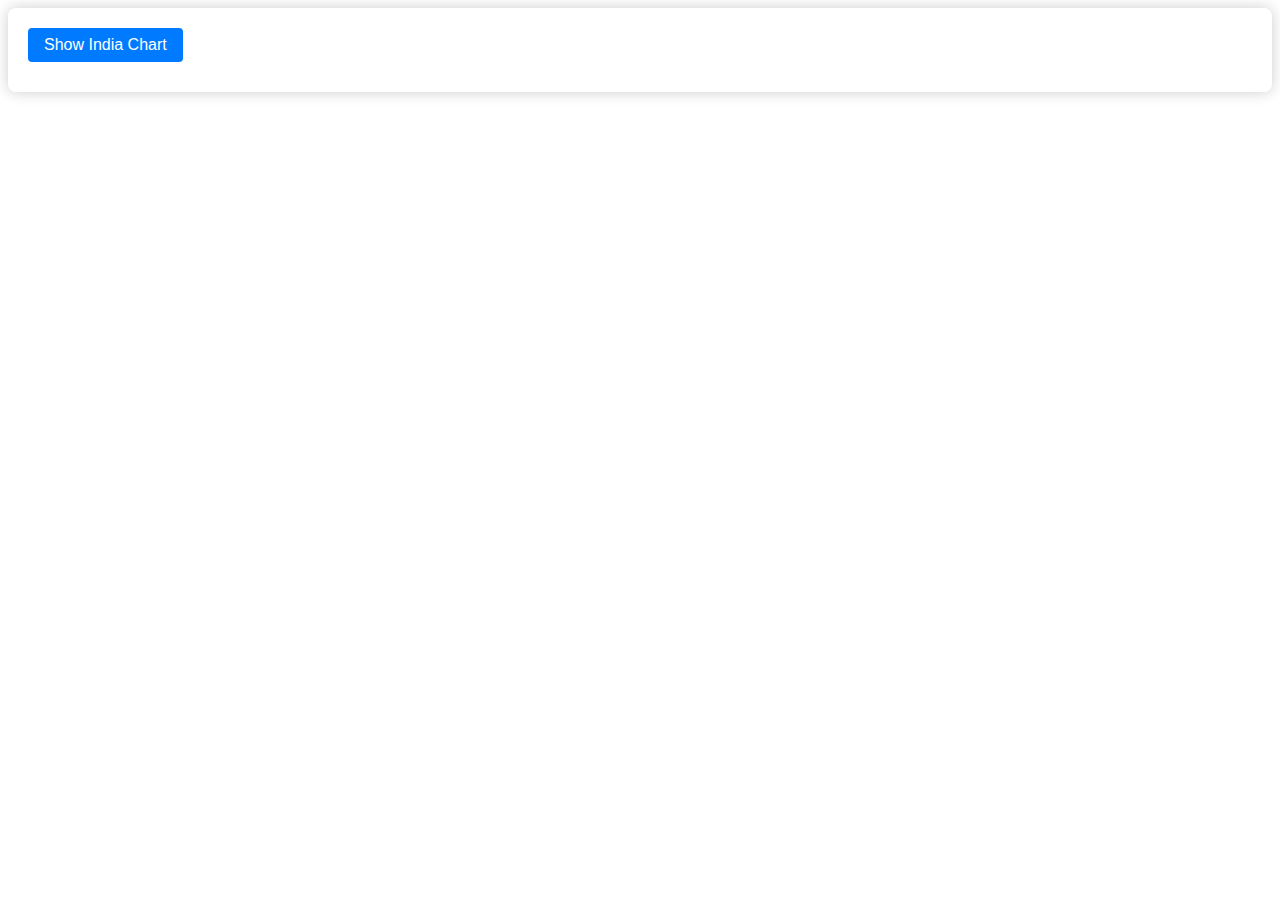
<file: TBwithHIV.html>
<!DOCTYPE html>
<html lang="en">
<head>
    <meta charset="UTF-8">
    <meta name="viewport" content="width=device-width, initial-scale=1.0">
    <title>Multi-Line Chart D3.js</title>
    <link rel="stylesheet" href="TBwithHIV.css">
</head>
<body>
    <div id="chart-container">
        <button id="switch-button">Show India Chart</button>
        <div id="chart"></div>
    </div>
    <script src="https://d3js.org/d3.v7.min.js"></script>
    <script src="TBwithHIV.js"></script>
</body>
</html>
</file>
<file: TBwithHIV.css>
#chart-container {
  background: white;
  padding: 20px;
  border-radius: 8px;
  box-shadow: 0px 0px 15px rgba(0, 0, 0, 0.2);
}

#switch-button {
  display: block;
  margin-bottom: 10px;
  padding: 8px 16px;
  font-size: 16px;
  border: none;
  border-radius: 4px;
  background-color: #007bff;
  color: white;
  cursor: pointer;
}

#switch-button:hover {
  background-color: #0056b3;
}

.country-navigation {
  display: flex;
  align-items: center;
  justify-content: center;
  margin-top: 10px;
}

.arrow-button {
  cursor: pointer;
  font-size: 24px; /* Adjust size as needed */
  margin: 0 10px; /* Space between arrows */
  
}

#country-title {
  margin: 0; /* Remove default margin */
  font-size: 50px;
}
svg {
  font: 12px sans-serif;
}

.line {
  fill: none;
  stroke-width: 2px;
}

.legend {
  font-size: 12px;
  font-weight: bold;
}
</file>
